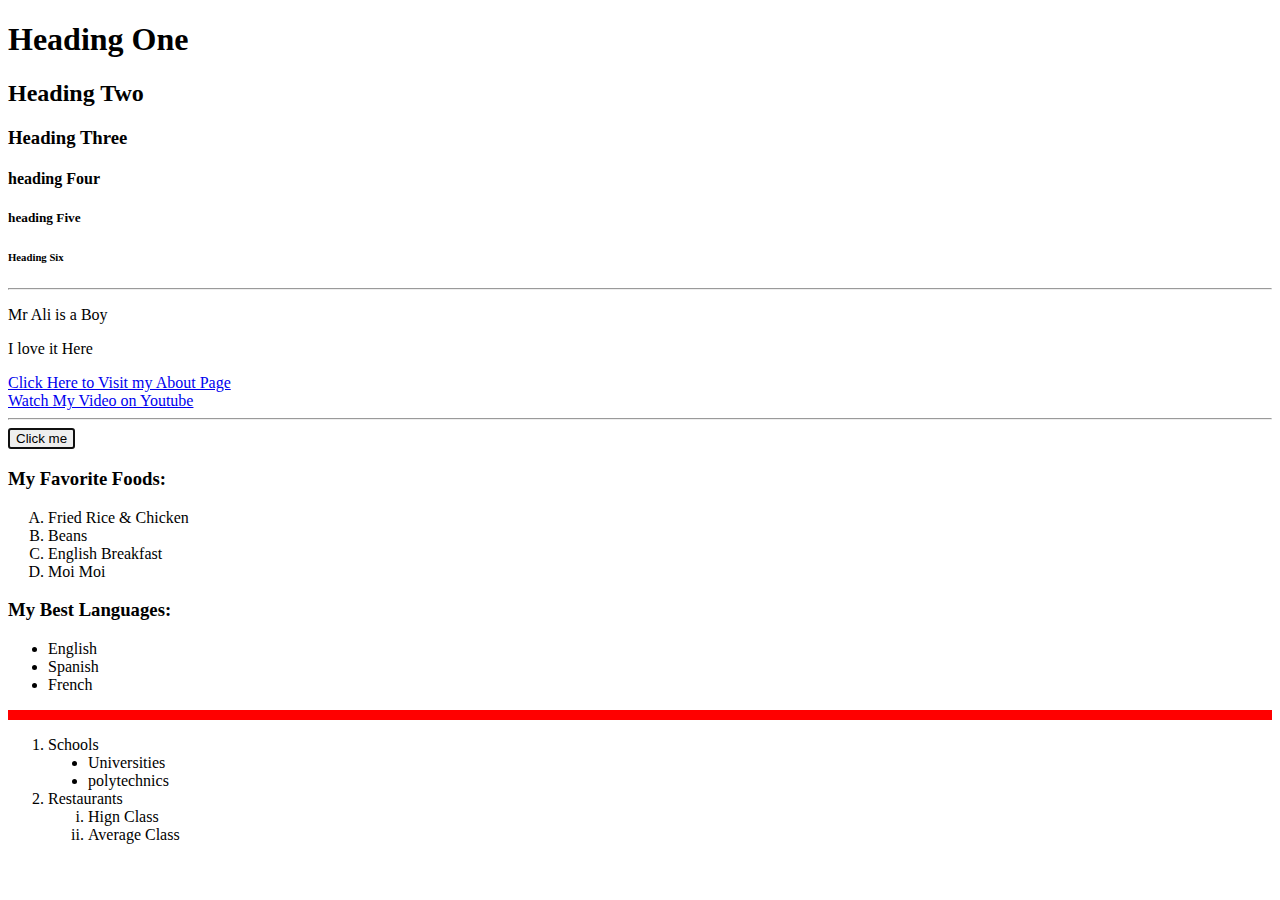
<file: index.html>
<!DOCTYPE html>
<html>

<head>
    <title> My First Page </title>
</head>

<body>
    <!-- I used Heading Tag Here-->
    <h1> Heading One </h1>
    <h2> Heading Two</h2>
    <h3> Heading Three</h3>
    <h4> heading Four </h4>
    <h5> heading Five </h5>
    <h6> Heading Six </h6>
    <hr />
    <p> Mr Ali is a Boy</p>
    <p> I love it Here</p>

    <!-- Attributes-->
    <!-- Anchor Link -->
    <a href="about_me.html" target="_blank"> Click Here to Visit my About Page</a>
    <br />

    <a href="https://www.youtube.com" target="_blank"> Watch My Video on Youtube </a>

    <hr />
    <!-- Button
            type: submit, reset, button 
            disabled - greys out your button (prevents clicking)
         -->
    <button type="submit" autofocus> Click me </button>

    <!-- LISTS
          - Ordered List 

          1,2,3,4 | a,b,c,d, i, ii, iii, iv, v - in orderly manner
          type: 1,A,a,I,i
          start: defines where to start
          reversed - defines the order to arrange the list

          - Unordered List 
          - , o, .
          type: circle, square, disc
          -->

    <h3> My Favorite Foods:</h3>
    <ol type="A">
        <li> Fried Rice & Chicken</li>
        <li> Beans </li>
        <li> English Breakfast</li>
        <li> Moi Moi </li>
    </ol>

    <h3>My Best Languages: </h3>
    <ul type="">
        <li>English</li>
        <li> Spanish</li>
        <li> French </li>
    </ul>

    <hr color="red" size="10" />


    <!---
          1. Schools
            . Universities
            . Polytechnics
          2. Restaurants
            i.  Hign Class
            ii. Average Class

        -->

    <ol>
        <li> Schools
            <ul type="disc">
                <li> Universities </li>
                <li> polytechnics </li>
            </ul>
        </li>
        <li> Restaurants
            <ol type="i">
                <li> Hign Class</li>
                <li> Average Class</li>
            </ol>
        </li>
    </ol>

</body>

</html>
</file>
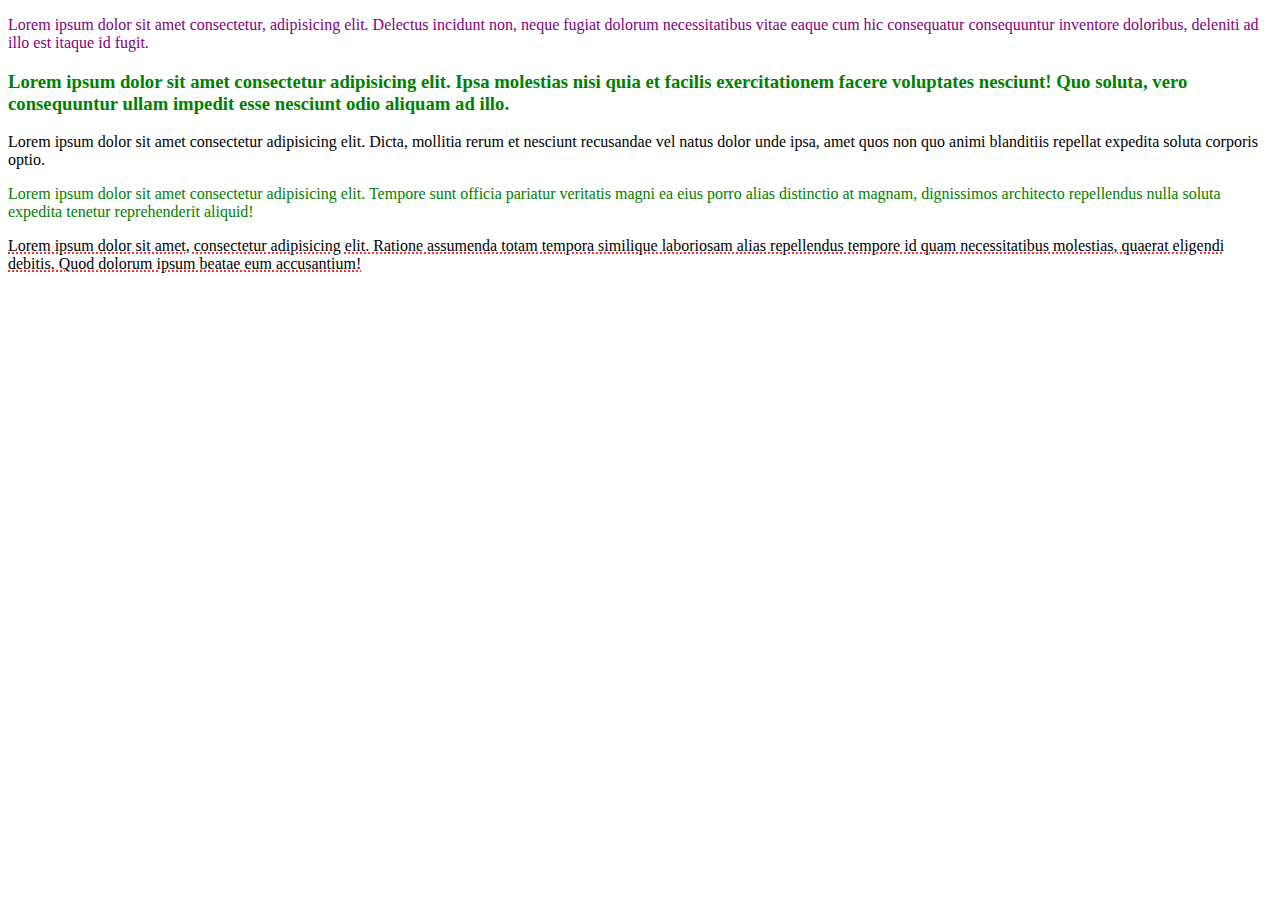
<file: css-tutorial/index.html>
<!DOCTYPE html>
<html>

<head>
    <title> CSS - Cascading Style Sheet </title>
    <link rel="stylesheet" type="text/css" href="css/style.css" />
</head>
<body>

    <p id="paintPurple"> Lorem ipsum dolor sit amet consectetur, adipisicing elit. Delectus incidunt non, neque fugiat dolorum
        necessitatibus vitae eaque cum hic consequatur consequuntur inventore doloribus, deleniti ad illo est itaque id
        fugit.</p>

    <h3 class="greenPaint">Lorem ipsum dolor sit amet consectetur adipisicing elit. Ipsa molestias nisi quia et facilis exercitationem
        facere voluptates nesciunt! Quo soluta, vero consequuntur ullam impedit esse nesciunt odio aliquam ad illo.</h3>

    <p> Lorem ipsum dolor sit amet consectetur adipisicing elit. Dicta, mollitia rerum et nesciunt recusandae vel natus
        dolor unde ipsa, amet quos non quo animi blanditiis repellat expedita soluta corporis optio.</p>

    <p class="greenPaint"> Lorem ipsum dolor sit amet consectetur adipisicing elit. Tempore sunt officia pariatur veritatis magni ea eius
        porro alias distinctio at magnam, dignissimos architecto repellendus nulla soluta expedita tenetur reprehenderit
        aliquid!</p>

    <div>
        <p> Lorem ipsum dolor sit amet, consectetur adipisicing elit. Ratione assumenda totam tempora similique laboriosam alias repellendus tempore id quam necessitatibus molestias, quaerat eligendi debitis. Quod dolorum ipsum beatae eum accusantium!</p>
    </div>
    
    



</body>

</html>
</file>
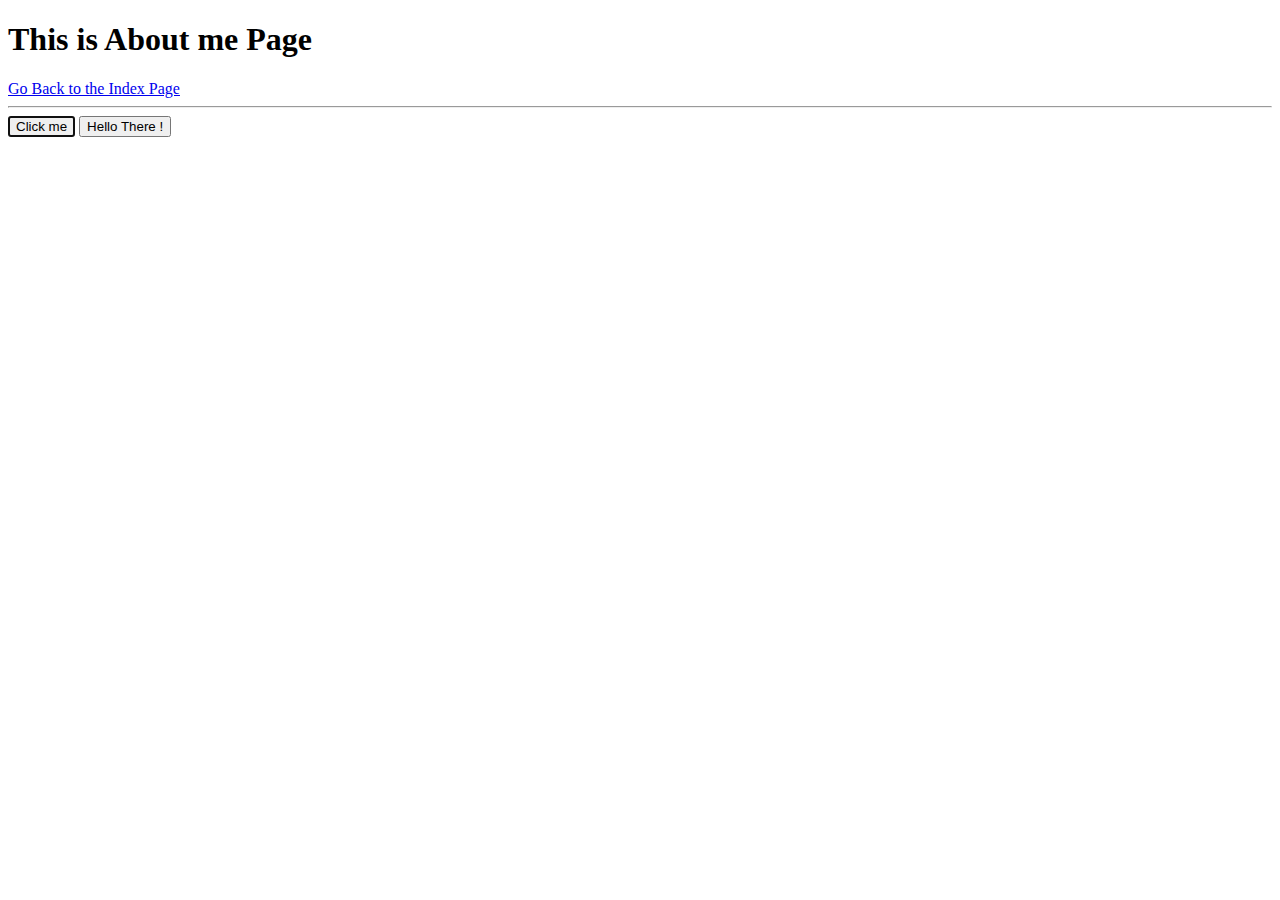
<file: about_me.html>
<!DOCTYPE html>
<html>
    <head>
        <title> About Me Page </title>
    </head>
    <body>
        <h1> This is About me Page</h1>
        <a href="index.html" target="_blank"> Go Back to the Index Page</a>
        <hr/>
        <button type="submit" autofocus> Click me </button>
        <button type="button"> Hello There !</button>

    </body>
</html>
</file>
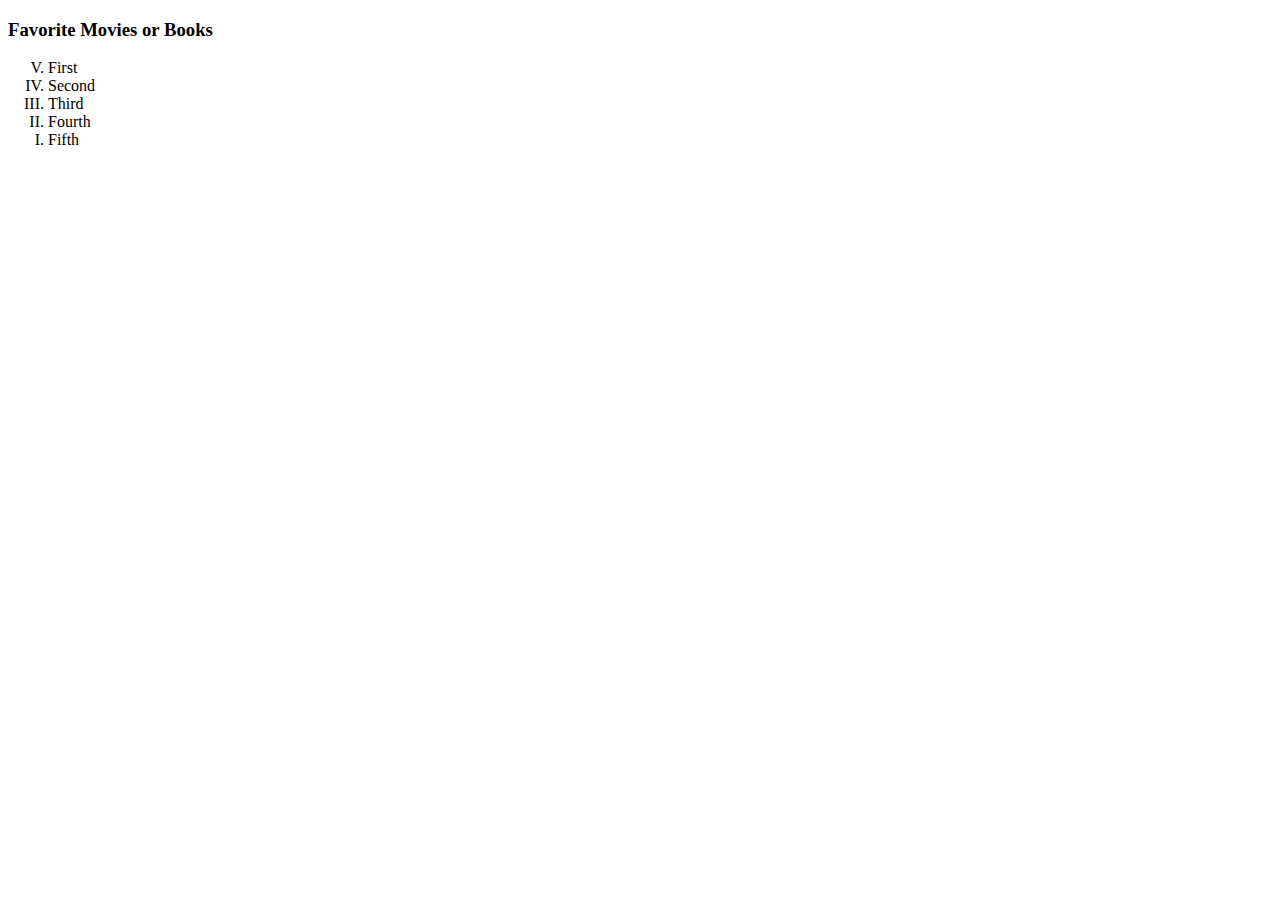
<file: assignment_four.html>
<!DOCTYPE html>
<html>

<head>
    <title> Assignment three</title>
</head>

<body>

    <h3> Favorite Movies or Books </h3>
    <ol type="I" reversed>
        <li>First </li>
        <li> Second</li>
        <li>Third</li>
        <li>Fourth</li>
        <li> Fifth</li>
    </ol>


</body>

</html>
</file>
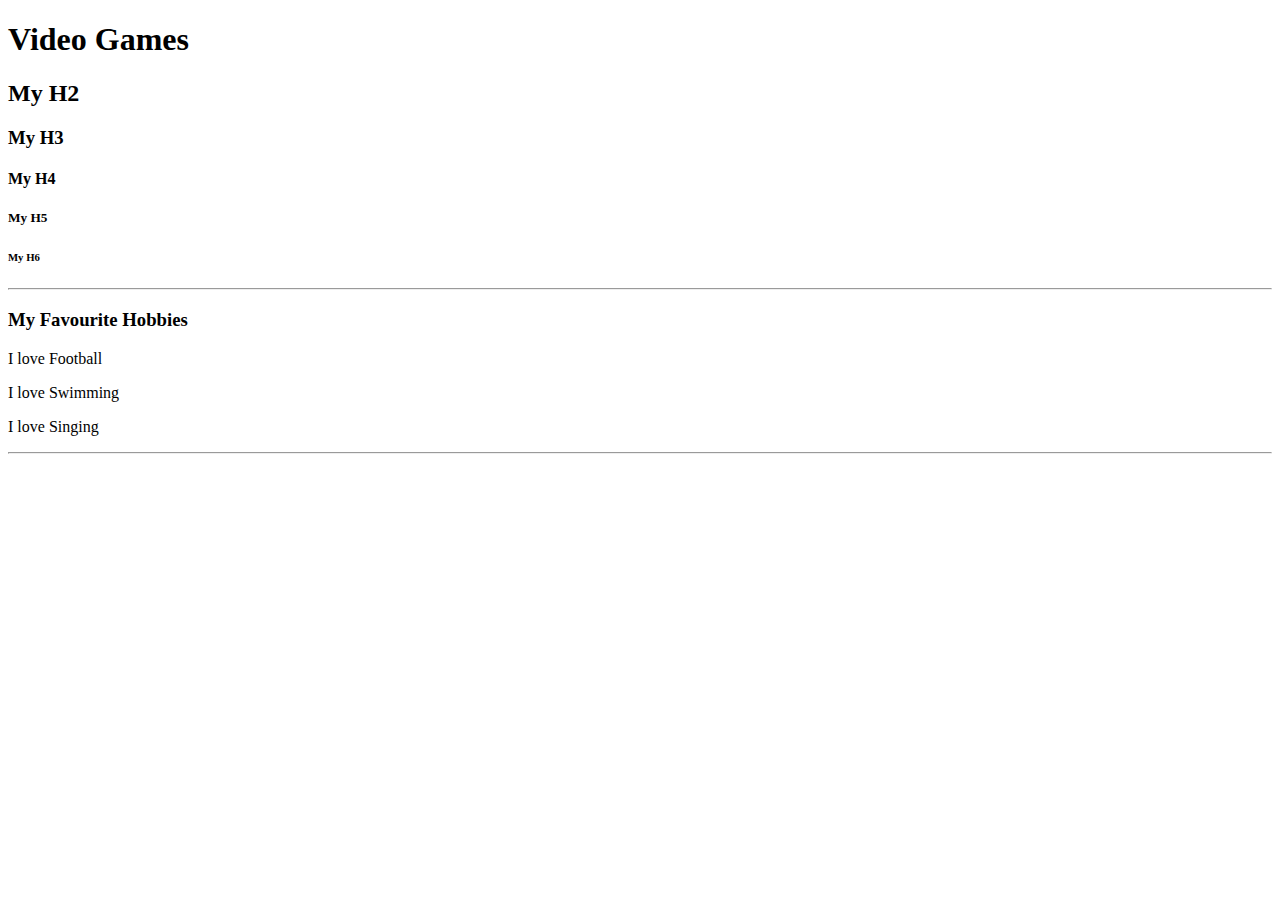
<file: assignment_one.html>
<!DOCTYPE html>
<html>
<head>
    <title> Assignment one</title>
</head>
<body>

    <!-- My Headings-->
     <h1> Video Games </h1>
     <h2> My H2</h2>
     <h3> My H3</h3>
     <h4> My H4</h4>
     <h5> My H5</h5>
     <h6> My H6</h6>
     
     <hr/>

     <h3> My Favourite Hobbies</h3>
     <p> I love Football </p>
     <p> I love Swimming </p>
     <p> I love Singing</p>

     <hr/>

</body>
</html>
</file>
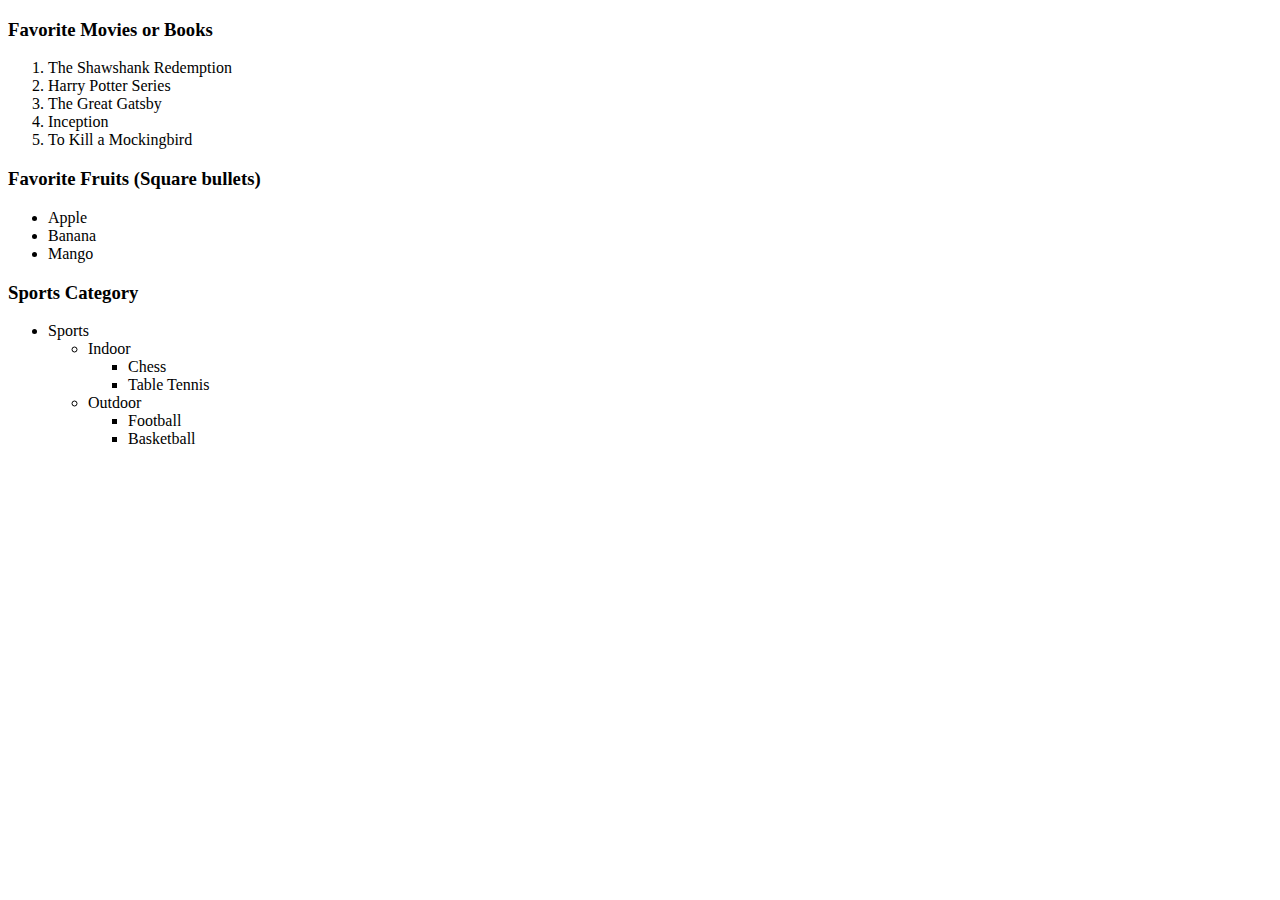
<file: assignment_three.html>
<!DOCTYPE html>
<html>

<head>
    <title> Assignment three</title>
</head>

<body>

    <h3> Favorite Movies or Books </h3>
    <ol>
        <li>The Shawshank Redemption </li>
        <li> Harry Potter Series </li>
        <li>The Great Gatsby</li>
        <li>Inception</li>
        <li> To Kill a Mockingbird</li>
    </ol>

    <h3> Favorite Fruits (Square bullets) </h3>
    <ul>
        <li> Apple </li>
        <li> Banana</li>
        <li> Mango </li>
    </ul>

    <h3> Sports Category</h3>

    <ul>
        <li> Sports 
            <ul>
                <li>Indoor
                    <ul>
                        <li> Chess</li>
                        <li> Table Tennis</li>
                    </ul>
                </li>
                <li> Outdoor
                    <ul>
                        <li>Football</li>
                        <li> Basketball</li>
                    </ul>
                </li>
            </ul>
        </li>
    </ul>
</body>

</html>
</file>
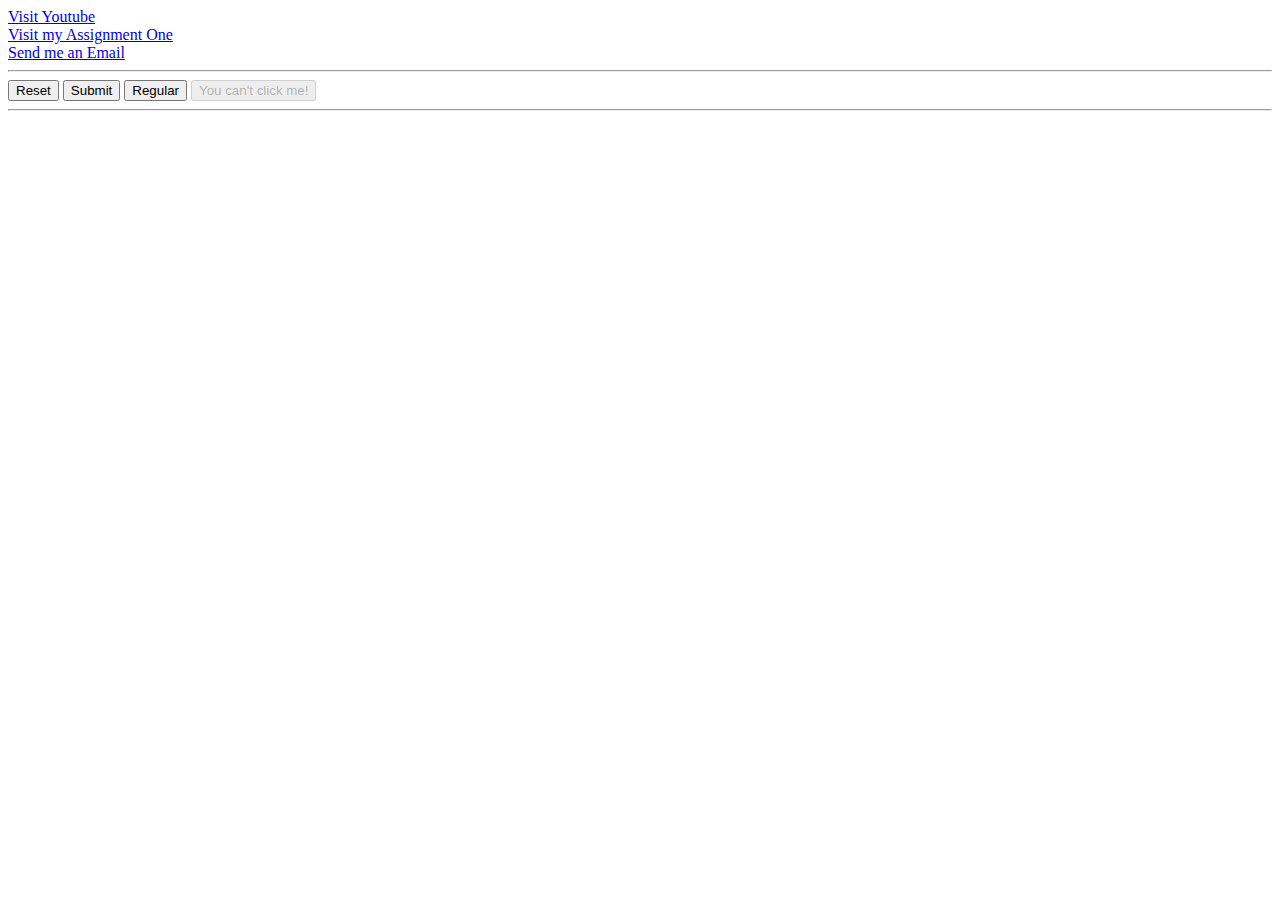
<file: assignment_two.html>
<!DOCTYPE html>
<html>
<head>
    <title> Assignment two</title>
</head>
<body>

    <!-- Links -->
    <a href="https://www.youtube.com" target="_blank"> Visit Youtube </a>
    <br/>
     <a href="assignment_one.html" target="_blank"> Visit my Assignment One </a>
     <br/>
     <a href="mailto:taiwo@gmail.com" target="_blank"> Send me an Email </a>
     
     <hr/>

     <button type="reset"> Reset </button>
     <button type="submit"> Submit </button>
     <button> Regular </button>
     <button disabled> You can't click me! </button>

     <hr/>

</body>
</html>
</file>
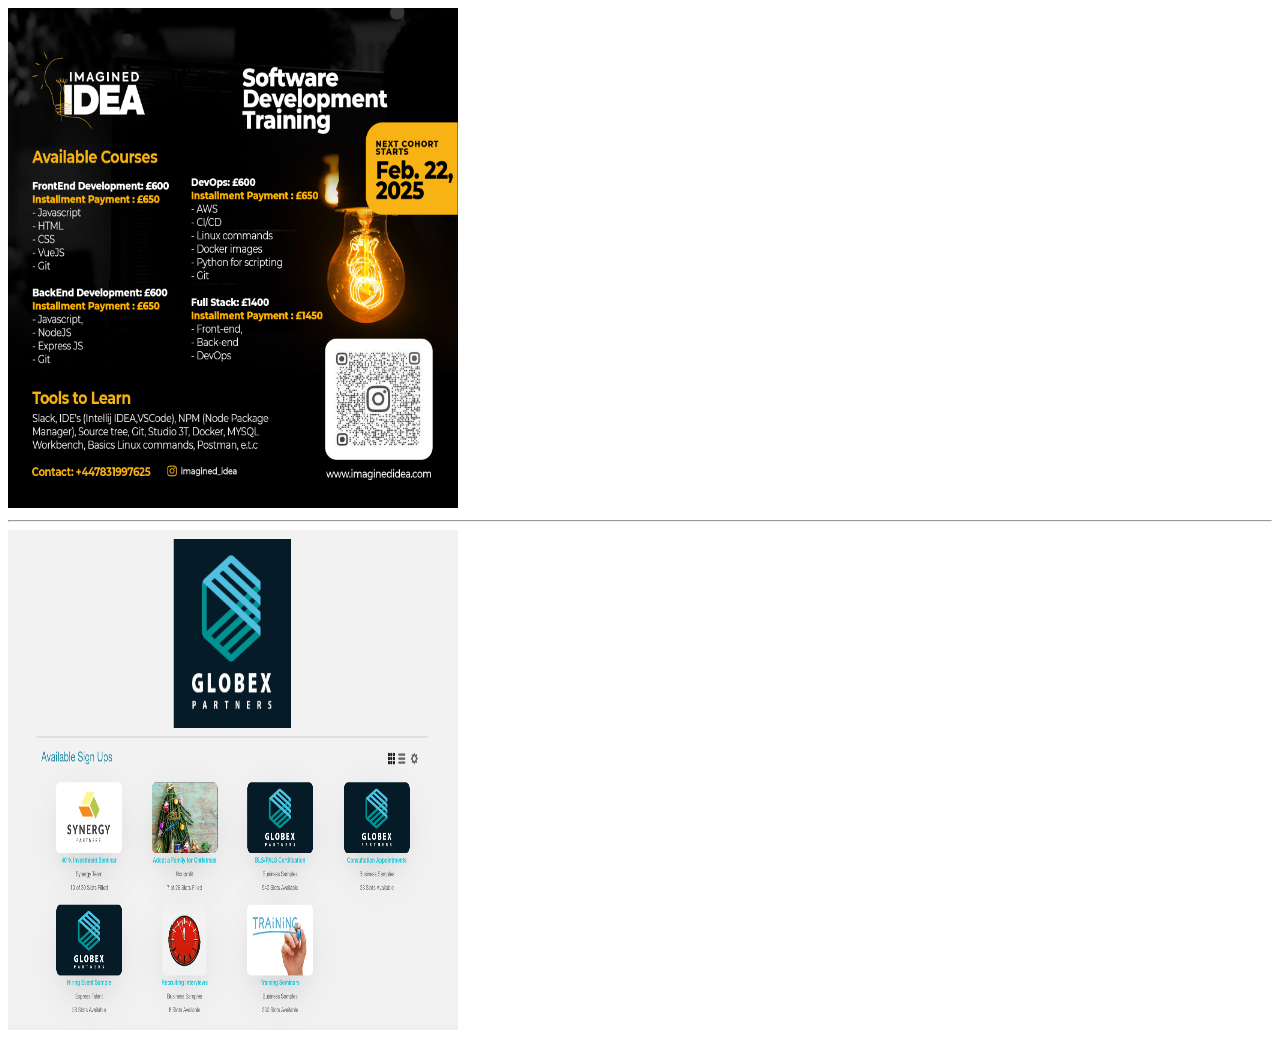
<file: image.html>
<!DOCTYPE html>
<html>

<head>
    <title> Image </title>
</head>

<body>
<img src="assets/img/my_poster.JPG" alt="My Demo Image" width="450" height="500" />

<hr/>
<img src="demo.webp" width="450" height="500" />

</body>

</html>
</file>
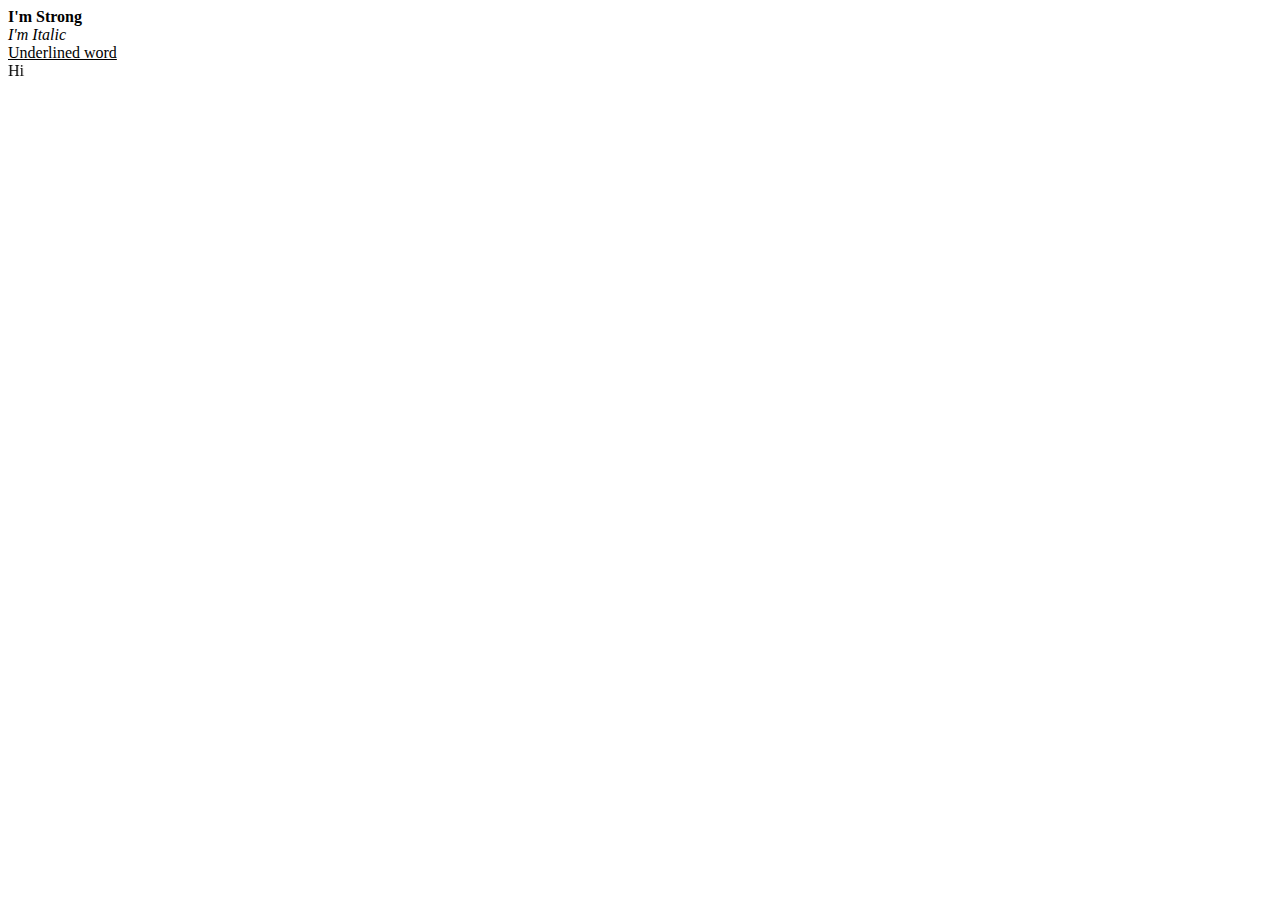
<file: more_html_tags.html>
<!DOCTYPE html>
<html>
<head>
    <title> More Tags</title>
</head>
<body>
    <strong> I'm Strong </strong><br>
    <i> I'm Italic </i> <br>
    <u> Underlined word</u>

    <marquee direction="right" scrollamount="2" onmouseover="this.stop()" onmouseout="this.start()"> Hi </marquee>
</body>
</html>
</file>
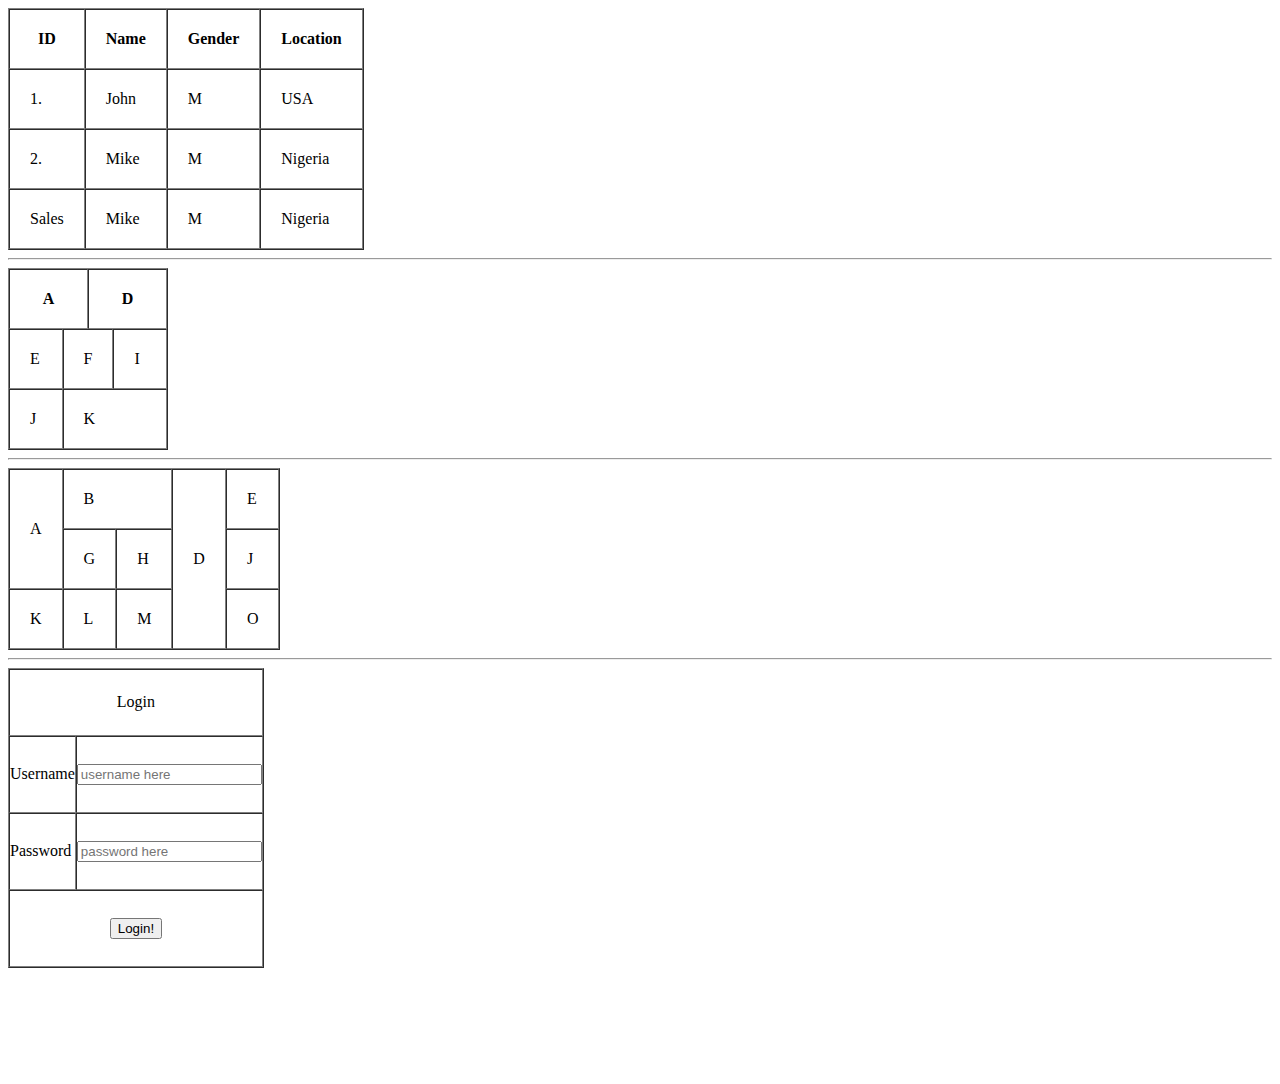
<file: table.html>
<!DOCTYPE html>
<html>

<head>
    <title> Table</title>
</head>

<body>
    <table border="1" cellspacing="0" cellpadding="20" width="200" height="200">
        <!-- thead, tbody, tfoot-->
        <thead>
            <tr>
                <th> ID</th>
                <th> Name</th>
                <th> Gender</th>
                <th> Location</th>
            </tr>
        </thead>

        <tbody>
            <tr>
                <td> 1.</td>
                <td>John</td>
                <td>M</td>
                <td>USA</td>
            </tr>
            <tr>
                <td>2.</td>
                <td>Mike</td>
                <td>M</td>
                <td> Nigeria </td>
            </tr>
        </tbody>
        <tfoot>
            <tr>
                <td>Sales</td>
                <td>Mike</td>
                <td>M</td>
                <td> Nigeria </td>
            </tr>
        </tfoot>
    </table>
    <hr>
    <!-- colspan, rowspan-->
    <table border="1" cellspacing="0" cellpadding="20">
        <!-- thead, tbody, tfoot-->
        <thead>
            <tr>
                <th colspan="3"> A</th>

                <th colspan="2"> D</th>
            </tr>
        </thead>

        <tbody>
            <tr>
                <td> E</td>
                <td colspan="3">F</td>
                <td>I</td>
            </tr>
            <tr>
                <td> J</td>
                <td colspan="4">K</td>

            </tr>
        </tbody>
    </table>

    <hr>
    <table border="1" cellspacing="0" cellpadding="20">
        <!-- thead, tbody, tfoot-->

        <tr>
            <td rowspan="2"> A</td>
            <td colspan="2"> B</td>
            <td rowspan="3"> D</td>
            <td> E</td>
        </tr>
        <tr>
            <td>G</td>
            <td>H</td>
            <td> J</td>

        </tr>
        <tr>
            <td>K</td>
            <td>L</td>
            <td>M</td>
            <td>O</td>
        </tr>
    </table>

    <hr />

    <table border="1" width="200" height="300" cellpadding="0" cellspacing="0">

        <tr>
            <td colspan="2" align="center">Login</td>
        </tr>
        <tr>
            <td>Username</td>
            <td> <input type="text" placeholder="username here"></td>
        </tr>
        <tr>
            <td>Password</td>
            <td> <input type="password" placeholder="password here"> </td>
        </tr>

        <tr>
            <td colspan="2" align="center"> <input type="button" value="Login!"> </td>
        </tr>
    </table>
    <br>
    <br>
    <br>
    <br>
    <br>
    <br>


</body>

</html>
</file>
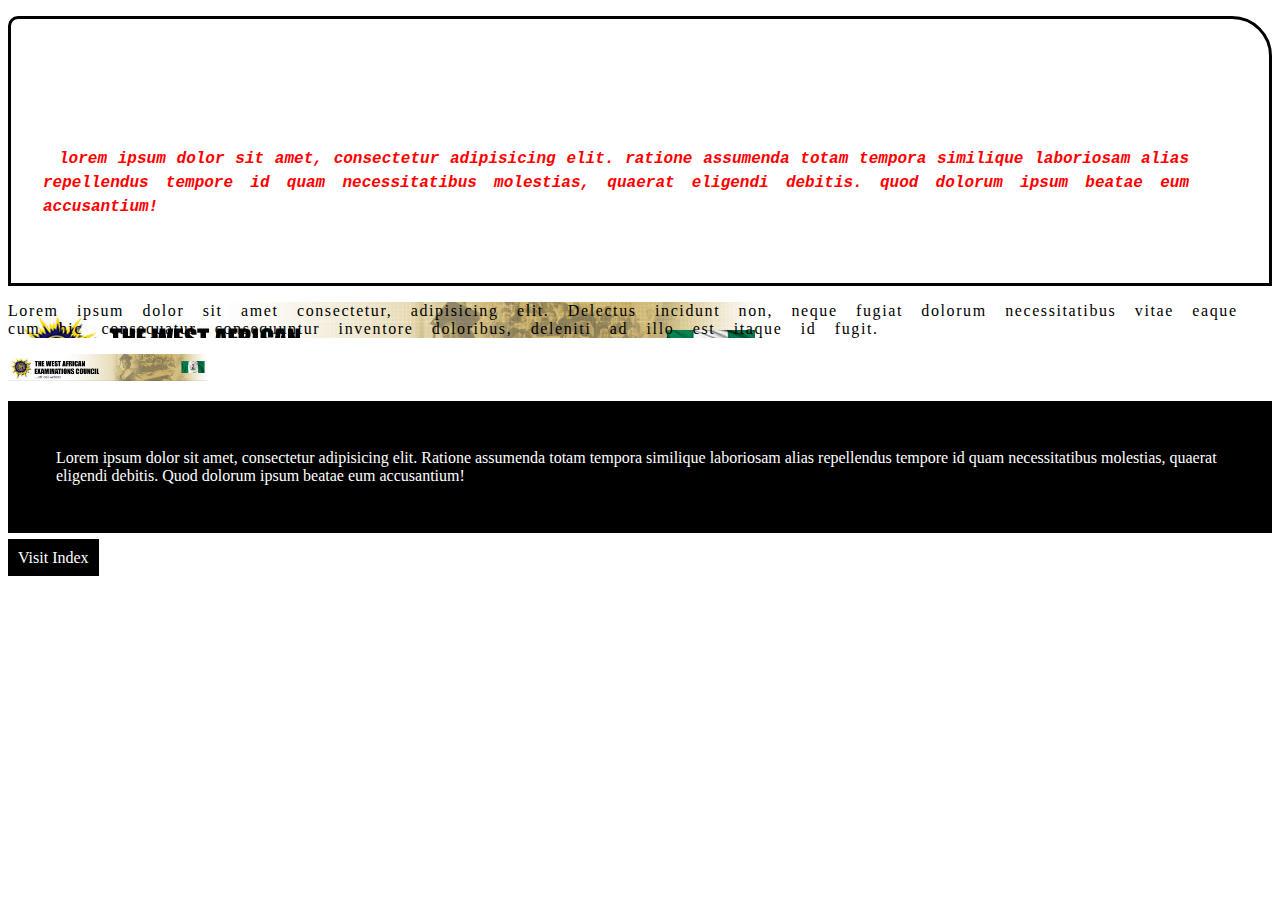
<file: css-tutorial/text-styling.html>
<!DOCTYPE html>
<html>

<head>
    <title> CSS - Cascading Style Sheet </title>
    <link rel="stylesheet" type="text/css" href="css/style.css" />
</head>

<body>
    <p class="alignment"> Lorem ipsum dolor sit amet, consectetur adipisicing elit. Ratione assumenda totam tempora similique laboriosam
        alias repellendus tempore id quam necessitatibus molestias, quaerat eligendi debitis. Quod dolorum ipsum beatae
        eum accusantium!</p>

    <p class="spaceText"> Lorem ipsum dolor sit amet consectetur, adipisicing elit. Delectus incidunt non, neque fugiat dolorum
        necessitatibus vitae eaque cum hic consequatur consequuntur inventore doloribus, deleniti ad illo est itaque id
        fugit.</p>

    

        

        <img src="image.png" width="200">


        <p class="color"> Lorem ipsum dolor sit amet, consectetur adipisicing elit. Ratione assumenda totam tempora similique laboriosam
            alias repellendus tempore id quam necessitatibus molestias, quaerat eligendi debitis. Quod dolorum ipsum beatae
            eum accusantium!</p>


            <a href="index.html" > Visit Index</a>
            <br/>

</body>

</html>
</file>
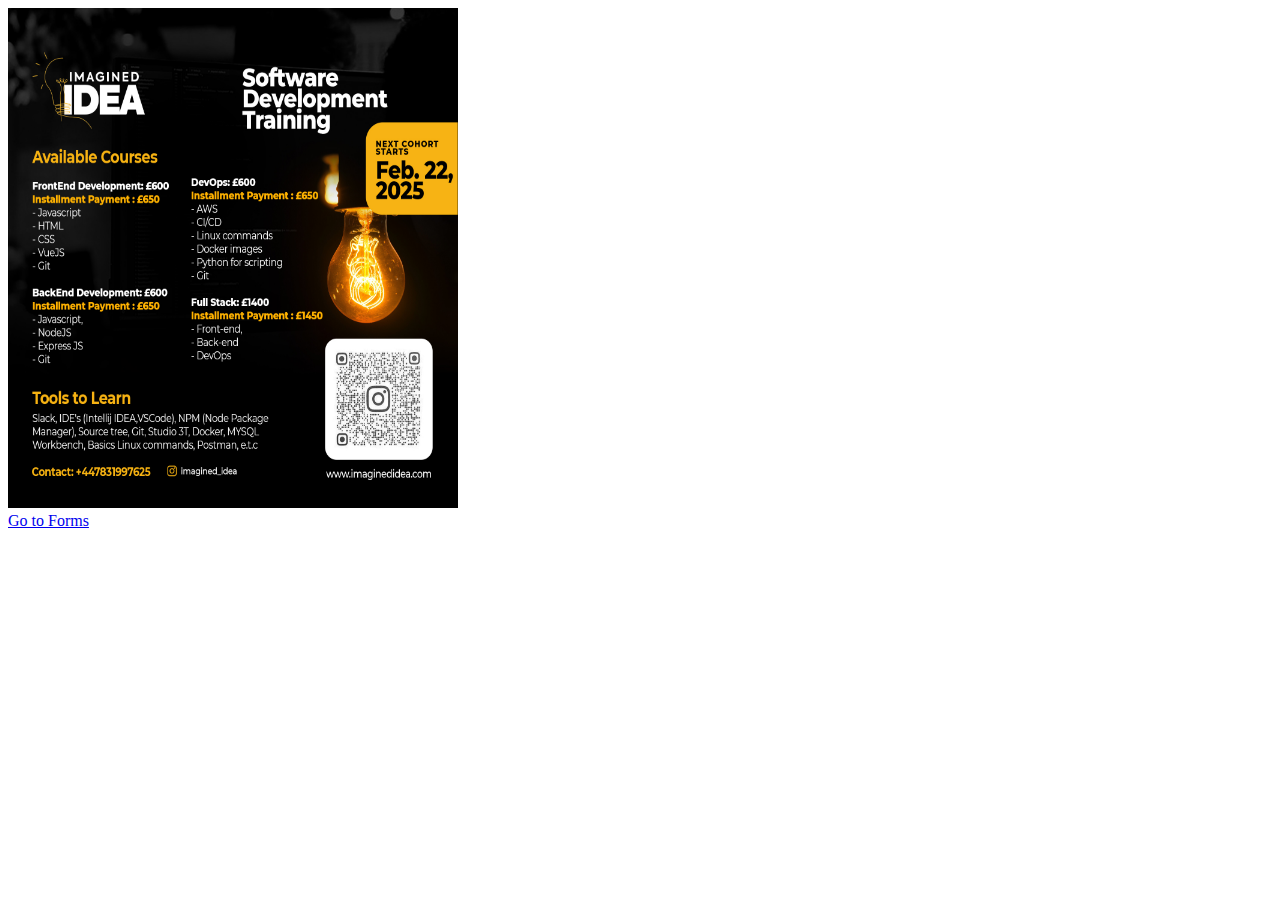
<file: my_pages/my_sub_pages/simple_image.html>
<!DOCTYPE html>
<html>

<head>
    <title> Image Continued</title>
</head>

<body>
    <img src="../../assets/img/my_poster.JPG" width="450" height="500" />

    <br>
    <a href="../../forms.html" target="_blank"> Go to Forms</a>
</body>


</html>
</file>
<file: css-tutorial/css/style.css>
.greenPaint {
    color: green;
}

#paintPurple {
    color: purple;
}

#paintBlue {
    color: blue;
}

div p {
    text-decoration-style: dotted;
    text-decoration-color: red;
    text-decoration-line: underline;
}

.spaceText {
    word-spacing: 0.8em;
    letter-spacing: 0.1em;
    background-image: url(../image.png);
    background-repeat: no-repeat;
}

a {
    text-decoration: none;
    cursor: pointer;
    background-color: black;
    color: white;
    padding: 10px;
}

a:hover {
    background-color: #6c0852a3;
    color: white;
    text-decoration: underline;
}

.alignment {
    text-transform:lowercase;
    color: red;
    text-align: justify;
    text-indent: 1em;
    line-height: 1.5em;
    padding: 8em 5em 4em 2em;
    margin-left: 2em 3em 2em 2em;
    border: 3px solid black;
    border-radius: 10px 40px 0px 0px ;
    font-family: 'Courier New', Courier, monospace;
    font-size: 1em;
    font-weight: bold;
    font-style: italic;
}

.color {
    color: white;
    background-color: black;
    padding-left: 3em;
    padding-right: 3em;
    padding-top: 3em;
    padding-bottom: 3em;
}
</file>
